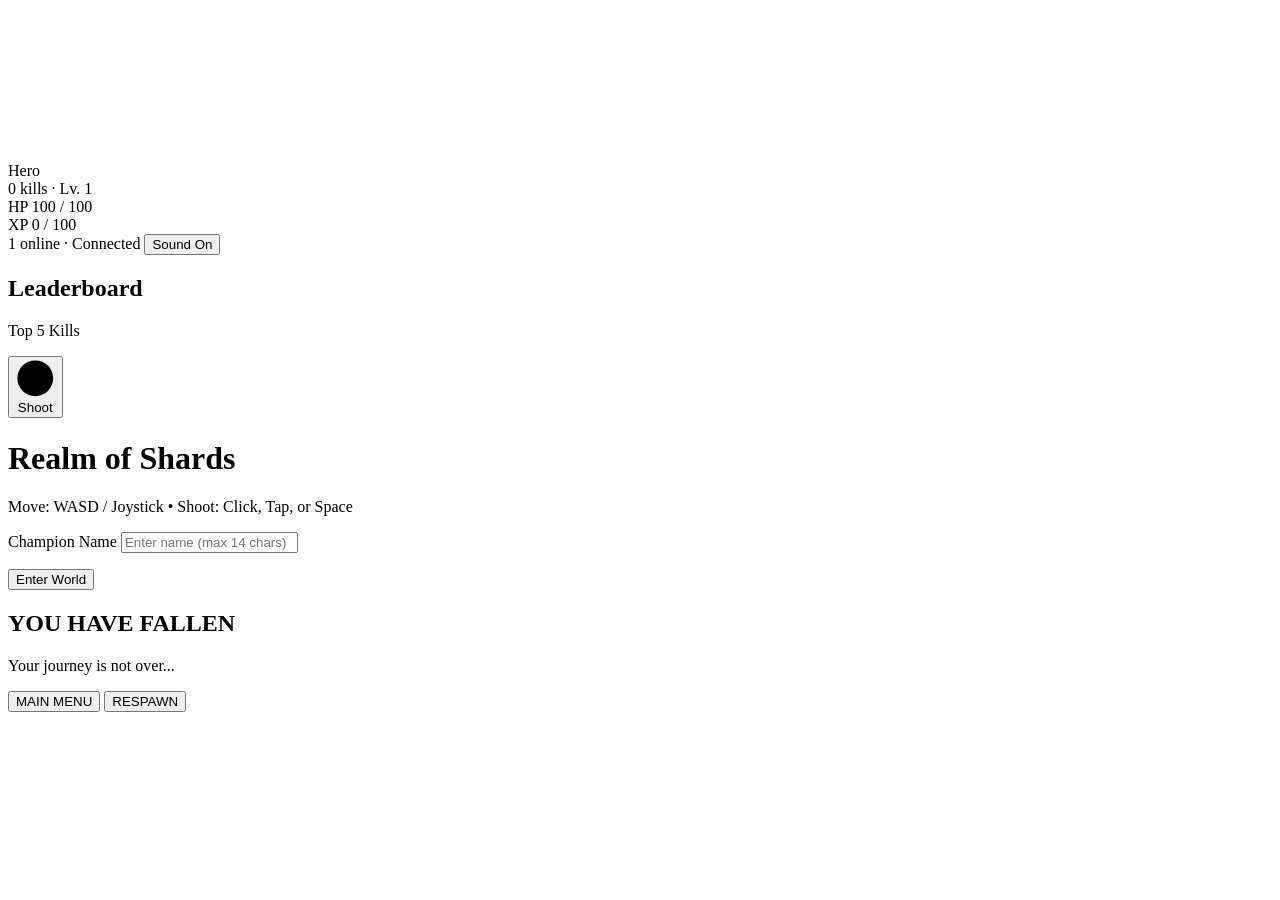
<file: index.html>
<!doctype html>
<html lang="en">
  <head>
    <meta charset="UTF-8" />
    <meta name="viewport" content="width=device-width, initial-scale=1.0, maximum-scale=1.0, user-scalable=no, viewport-fit=cover" />
    <meta name="mobile-web-app-capable" content="yes" />
    <meta name="apple-mobile-web-app-capable" content="yes" />
    <meta name="apple-mobile-web-app-status-bar-style" content="black-translucent" />
    <meta name="theme-color" content="#090d16" />
    <title>Realm of Shards — Multiplayer Action RPG</title>
    <meta name="description" content="A real-time 2D top-down multiplayer action RPG built with HTML5 Canvas and WebSockets." />
    <meta property="og:title" content="Realm of Shards" />
    <meta property="og:description" content="A real-time 2D top-down multiplayer action RPG built with HTML5 Canvas and WebSockets." />
    <meta property="og:type" content="website" />
    <meta name="twitter:card" content="summary_large_image" />
    <link rel="preconnect" href="https://fonts.googleapis.com" />
    <link rel="preconnect" href="https://fonts.gstatic.com" crossorigin />
    <link
      href="https://fonts.googleapis.com/css2?family=JetBrains+Mono:wght@500;600&family=Outfit:wght@400;500;600;700&display=swap"
      rel="stylesheet"
    />
  </head>
  <body>
    <canvas id="gameCanvas" aria-label="Realm of Shards Arena"></canvas>
    <div id="damageVignette" class="damage-vignette" aria-hidden="true"></div>

    <!-- In-Game HUD -->
    <div id="hud" class="hud hidden" aria-live="polite">
      <!-- Top-Left Player Status -->
      <section class="hud-card player-status" aria-label="Player Status">
        <div class="status-header">
          <div class="player-identity">
            <span id="hudColorDot" class="player-color-swatch" aria-hidden="true"></span>
            <span id="hudPlayerName" class="player-name">Hero</span>
          </div>
          <div class="status-badges">
            <span id="hudKills" class="kills-text">0 kills</span>
            <span class="meta-sep" aria-hidden="true">&middot;</span>
            <span id="hudLevel" class="level-badge">Lv. 1</span>
          </div>
        </div>

        <div class="bar-group">
          <div class="bar-label-row">
            <span class="bar-label">HP</span>
            <span id="hudHpText" class="bar-value">100 / 100</span>
          </div>
          <div class="bar-track">
            <div id="hudHpFill" class="bar-fill hp-fill" style="width: 100%"></div>
          </div>
        </div>

        <div class="bar-group">
          <div class="bar-label-row">
            <span class="bar-label">XP</span>
            <span id="hudXpText" class="bar-value">0 / 100</span>
          </div>
          <div class="bar-track">
            <div id="hudXpFill" class="bar-fill xp-fill" style="width: 0%"></div>
          </div>
        </div>

        <div class="status-footer">
          <span id="hudOnlineCount" class="meta-text">1 online</span>
          <span class="meta-sep" aria-hidden="true">&middot;</span>
          <span id="hudConnStatus" class="conn-status connected">Connected</span>
          <button
            id="audioToggleBtn"
            class="icon-btn"
            type="button"
            title="Toggle Sound Effects"
            aria-label="Toggle Sound Effects"
          >
            Sound On
          </button>
        </div>
      </section>

      <!-- Top-Right Leaderboard -->
      <aside class="hud-card leaderboard" aria-label="Top Kills Leaderboard">
        <div class="leaderboard-header">
          <h2 class="leaderboard-title">Leaderboard</h2>
          <span class="leaderboard-sub">Top 5 Kills</span>
        </div>
        <ol id="leaderboardList" class="leaderboard-list"></ol>
      </aside>
    </div>

    <!-- Mobile Virtual Controls -->
    <div id="mobileControls" class="mobile-controls hidden" aria-hidden="true">
      <div id="joystickZone" class="joystick-zone">
        <div id="joystickBase" class="joystick-base">
          <div class="joystick-deadzone" aria-hidden="true"></div>
          <div id="joystickThumb" class="joystick-thumb"></div>
        </div>
      </div>
      <button id="mobileAttackBtn" class="mobile-attack-btn" type="button" aria-label="Shoot">
        <svg class="attack-cooldown-ring" viewBox="0 0 84 84" aria-hidden="true">
          <circle id="mobileCooldownCircle" cx="42" cy="42" r="39" />
        </svg>
        <span id="shootAimIndicator" class="shoot-aim-indicator" aria-hidden="true"></span>
        <span class="mobile-attack-label">Shoot</span>
      </button>
    </div>

    <!-- Join Modal -->
    <div id="joinOverlay" class="overlay">
      <div class="modal-card join-card">
        <div class="shard-emblem" aria-hidden="true"></div>
        <h1 class="modal-title">Realm of Shards</h1>
        <p class="modal-subtitle">Move: WASD / Joystick &bull; Shoot: Click, Tap, or Space</p>

        <form id="joinForm" class="join-form" novalidate>
          <label class="input-label" for="playerNameInput">Champion Name</label>
          <input
            id="playerNameInput"
            class="name-input"
            type="text"
            maxlength="14"
            placeholder="Enter name (max 14 chars)"
            autocomplete="off"
            spellcheck="false"
            required
          />
          <p id="joinError" class="error-text" role="alert"></p>

          <button id="enterWorldBtn" class="primary-btn" type="submit">
            <span id="enterWorldText">Enter World</span>
          </button>
        </form>
      </div>
    </div>

    <!-- Death Overlay -->
    <div id="deathOverlay" class="overlay hidden" role="dialog" aria-modal="true" aria-labelledby="deathTitle">
      <div class="modal-card death-card">
        <h2 id="deathTitle" class="death-title">YOU HAVE FALLEN</h2>
        <p id="deathSubtitle" class="modal-subtitle">Your journey is not over...</p>
        <div class="death-actions">
          <button id="mainMenuBtn" class="secondary-btn" type="button">
            MAIN MENU
          </button>
          <button id="respawnBtn" class="primary-btn" type="button">
            RESPAWN
          </button>
        </div>
      </div>
    </div>

    <script type="module" src="/src/main.ts"></script>
  </body>
</html>
</file>
